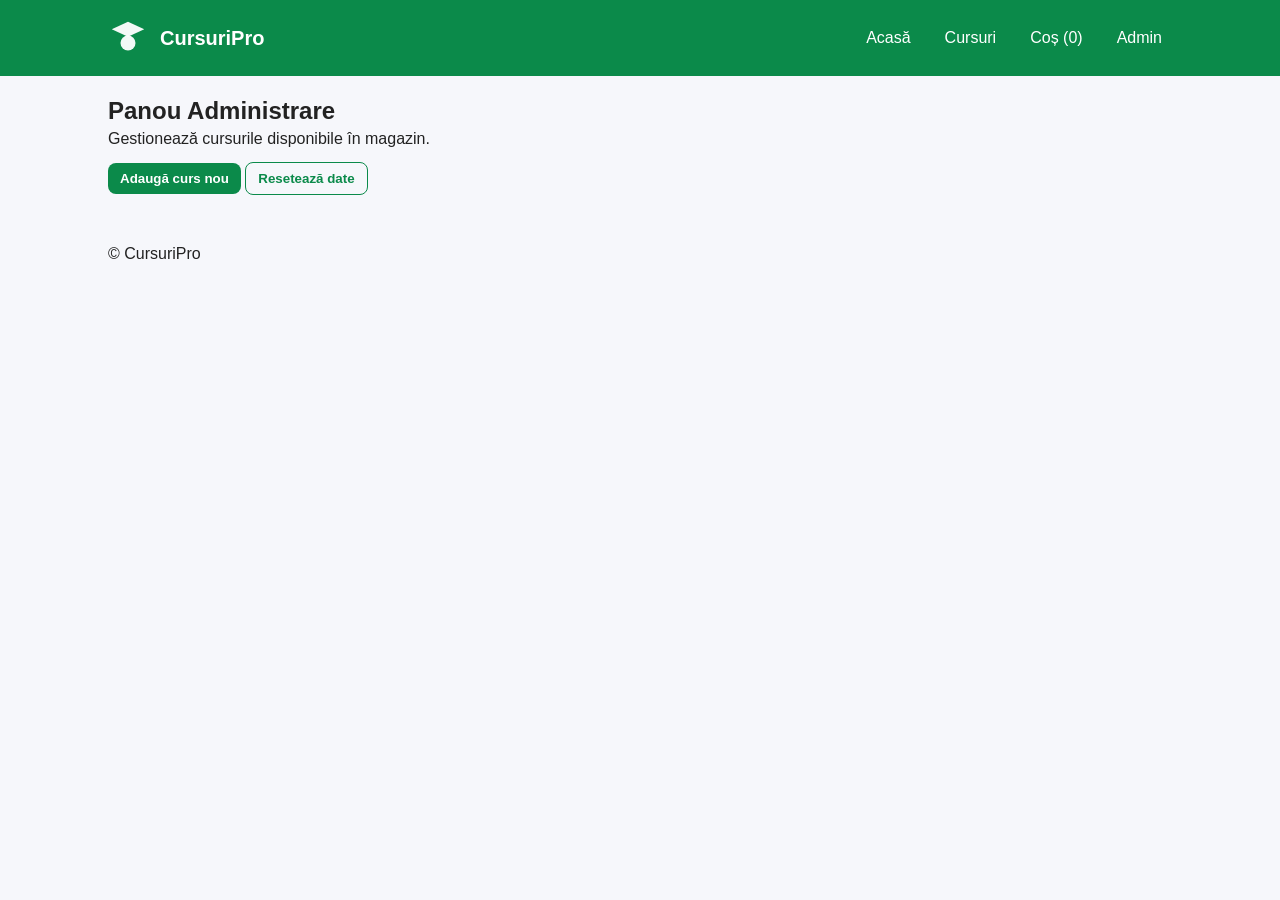
<file: admin.html>
<!doctype html>
<html lang="ro">
<head>
  <meta charset="utf-8">
  <meta name="viewport" content="width=device-width,initial-scale=1">
  <title>Panou Administrare</title>
  <link rel="stylesheet" href="css/styles.css">
</head>
<body>
  <header class="header">
    <div class="container header-inner">
      <div class="brand">
        <svg viewBox="0 0 64 64" xmlns="http://www.w3.org/2000/svg" aria-hidden>
          <path d="M32 6 L58 18 L32 30 L6 18 Z" fill="#fff" opacity="0.95"/>
          <circle cx="32" cy="40" r="12" fill="#fff" opacity="0.95"/>
        </svg>
        <h1>CursuriPro</h1>
      </div>
      <nav class="nav">
        <a href="index.html">Acasă</a>
        <a href="index.html#courses">Cursuri</a>
        <a href="cart.html">Coș (<span id="cart-count">0</span>)</a>
        <a href="admin.html">Admin</a>
      </nav>
    </div>
  </header>

  <main class="container">
    <h2>Panou Administrare</h2>
    <p>Gestionează cursurile disponibile în magazin.</p>
    <div style="margin:12px 0">
      <button id="add-new" class="btn">Adaugă curs nou</button>
      <button id="reset" class="btn ghost">Resetează date</button>
    </div>
    <div id="admin-area"></div>
  </main>

  <footer class="container footer">
    <p>© CursuriPro</p>
  </footer>

  <script src="js/api.js"></script>
  <script src="js/admin.js"></script>
</body>
</html>
</file>
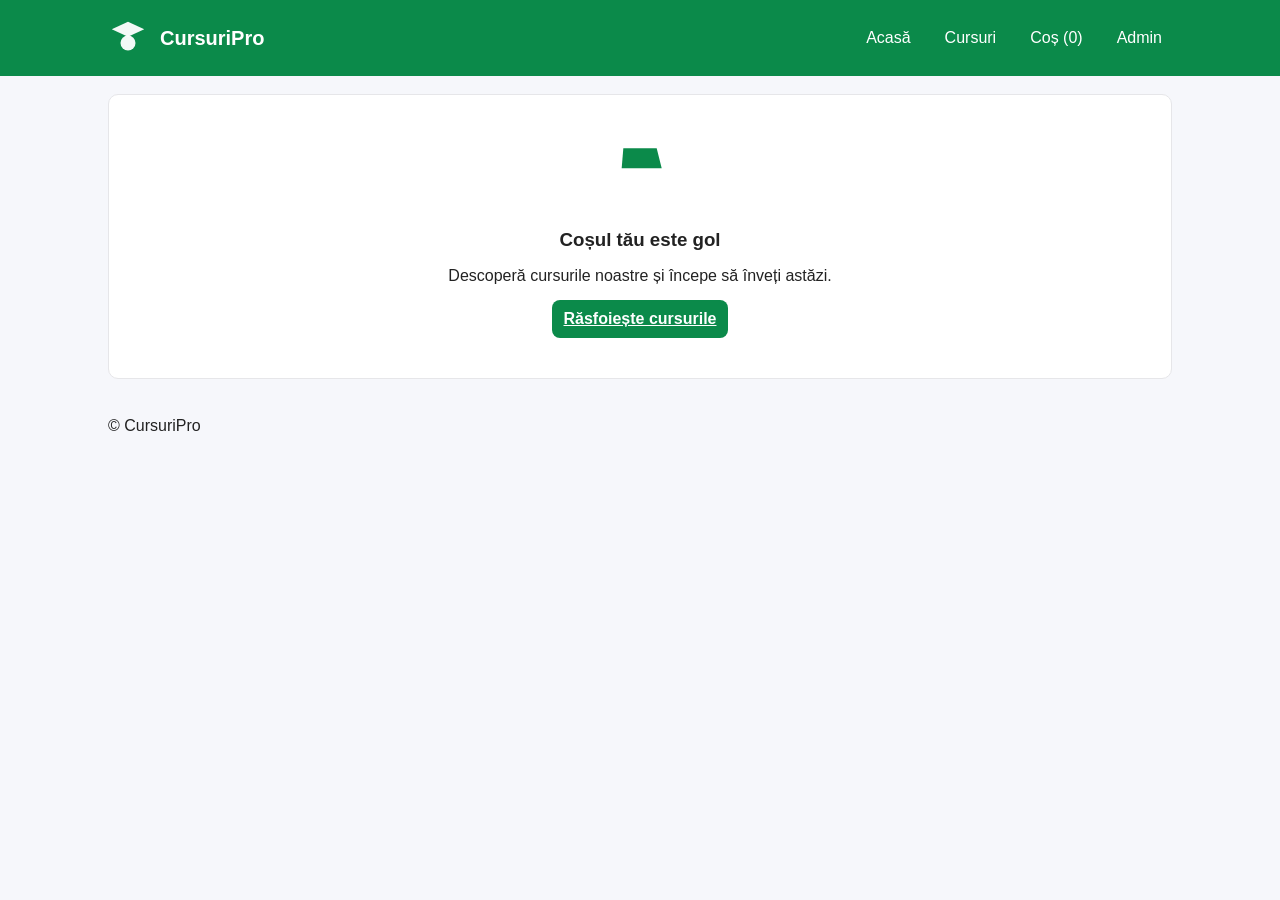
<file: cart.html>
<!doctype html>
<html lang="ro">
<head>
  <meta charset="utf-8">
  <meta name="viewport" content="width=device-width,initial-scale=1">
  <title>Coș</title>
  <link rel="stylesheet" href="css/styles.css">
</head>
<body>
  <header class="header">
    <div class="container header-inner">
      <div class="brand">
        <svg viewBox="0 0 64 64" xmlns="http://www.w3.org/2000/svg" aria-hidden>
          <path d="M32 6 L58 18 L32 30 L6 18 Z" fill="#fff" opacity="0.95"/>
          <circle cx="32" cy="40" r="12" fill="#fff" opacity="0.95"/>
        </svg>
        <h1>CursuriPro</h1>
      </div>
      <nav class="nav">
        <a href="index.html">Acasă</a>
        <a href="index.html#courses">Cursuri</a>
        <a href="cart.html">Coș (<span id="cart-count">0</span>)</a>
        <a href="admin.html">Admin</a>
      </nav>
    </div>
  </header>

  <main class="container" id="cart-content"></main>

  <footer class="container footer">
    <p>© CursuriPro</p>
  </footer>

  <script src="js/cart.js"></script>
</body>
</html>
</file>
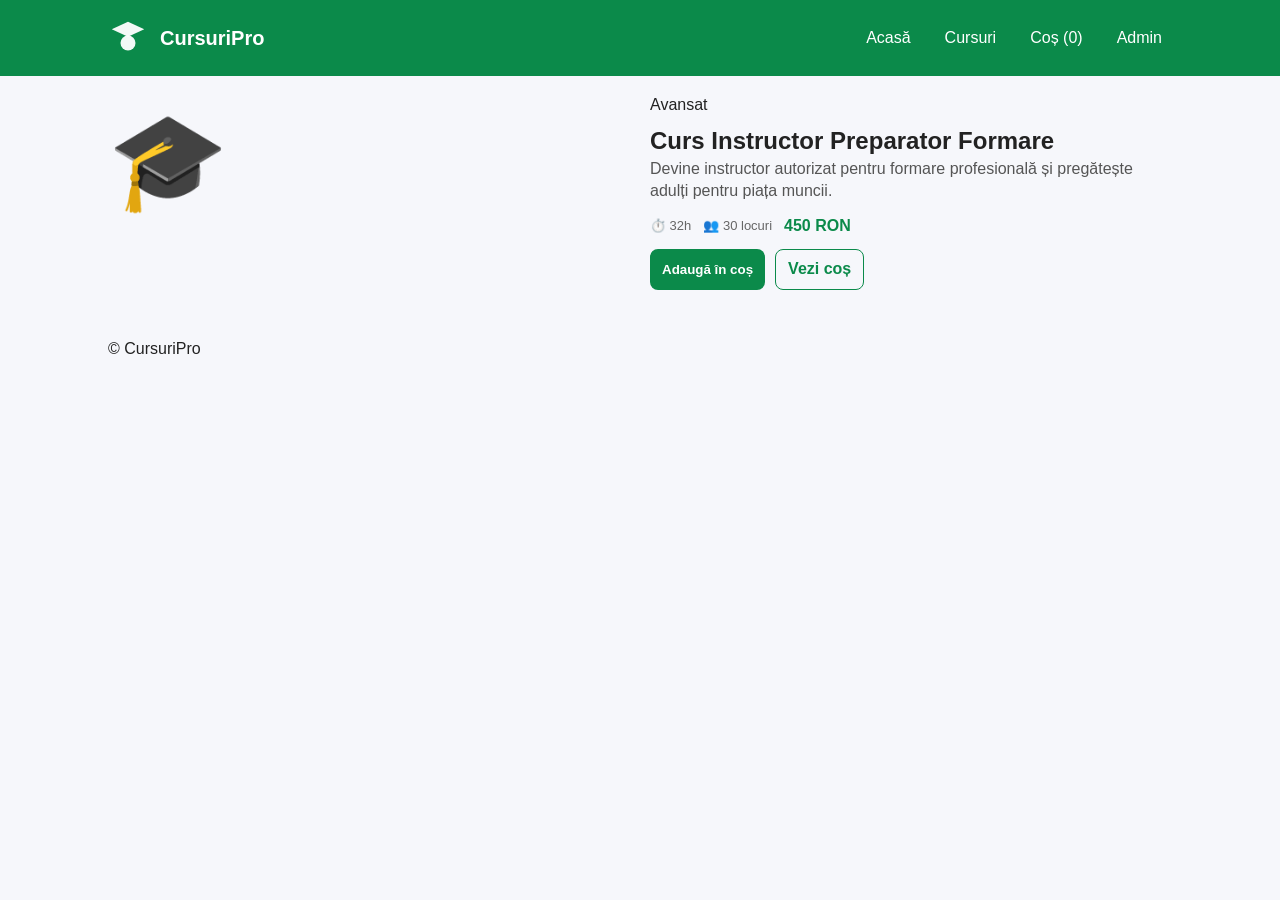
<file: details.html>
<!doctype html>
<html lang="ro">
<head>
  <meta charset="utf-8">
  <meta name="viewport" content="width=device-width,initial-scale=1">
  <title>Detalii curs</title>
  <link rel="stylesheet" href="css/styles.css">
</head>
<body>
  <header class="header">
    <div class="container header-inner">
      <div class="brand">
        <svg viewBox="0 0 64 64" xmlns="http://www.w3.org/2000/svg" aria-hidden>
          <path d="M32 6 L58 18 L32 30 L6 18 Z" fill="#fff" opacity="0.95"/>
          <circle cx="32" cy="40" r="12" fill="#fff" opacity="0.95"/>
        </svg>
        <h1>CursuriPro</h1>
      </div>
      <nav class="nav">
        <a href="index.html">Acasă</a>
        <a href="index.html#courses">Cursuri</a>
        <a href="cart.html">Coș (<span id="cart-count">0</span>)</a>
        <a href="admin.html">Admin</a>
      </nav>
    </div>
  </header>

  <main class="container" id="content"></main>

  <footer class="container footer">
    <p>© CursuriPro</p>
  </footer>

  <script src="js/api.js"></script>
  <script src="js/details.js"></script>
</body>
</html>
</file>
<file: css/styles.css>
/* styles.css - aspect tip CursuriPro / motishop */
*{box-sizing:border-box;margin:0;padding:0}
body{font-family:Inter,Arial,Helvetica,sans-serif;background:#f6f7fb;color:#222;line-height:1.4}
.container{max-width:1100px;margin:0 auto;padding:18px}

/* Header */
.header{background:#0b8a4a;color:#fff}
.header-inner{display:flex;align-items:center;justify-content:space-between;padding:18px}
.brand{display:flex;align-items:center;gap:12px}
.brand svg{width:40px;height:40px}
.brand h1{font-size:20px;margin:0}
.nav{display:flex;gap:14px;align-items:center}
.nav a{color:#fff;text-decoration:none;padding:8px 10px;border-radius:6px}
.nav a:hover{background:rgba(255,255,255,0.08)}

/* Hero */
.hero{background:#fff;padding:28px;border-radius:10px;margin-top:18px;display:flex;gap:20px;align-items:center}
.hero-left{flex:1}
.kicker{display:inline-block;background:#e6f7ea;color:#0b8a4a;padding:6px 10px;border-radius:20px;font-weight:700;margin-bottom:12px}
.hero h2{font-size:28px;margin:6px 0 10px}
.hero p{color:#555;margin-bottom:12px}
.search{display:flex;gap:8px}
.search input{flex:1;padding:10px;border:1px solid #ddd;border-radius:8px}
.search button{background:#0b8a4a;color:#fff;border:none;padding:10px 14px;border-radius:8px;cursor:pointer}

/* Courses section */
.section-title{display:flex;justify-content:space-between;align-items:center;margin-top:18px;margin-bottom:10px}
.courses-grid{display:grid;grid-template-columns:repeat(3,1fr);gap:14px}
.card{background:#fff;border-radius:10px;padding:14px;border:1px solid #e6e6e9;display:flex;flex-direction:column;gap:10px;min-height:260px}
.card .tag{align-self:flex-start;background:#0b8a4a;color:#fff;padding:6px 10px;border-radius:20px;font-weight:700;font-size:12px}
.card img{width:100%;height:120px;object-fit:cover;border-radius:8px}
.card h3{font-size:18px;margin:6px 0;color:#0b3b2a}
.card p{font-size:14px;color:#555;flex:1}
.meta{display:flex;gap:12px;color:#666;font-size:13px;align-items:center}
.price{font-weight:800;color:#0b8a4a;font-size:16px}
.card .actions{display:flex;justify-content:space-between;align-items:center;gap:8px}
.btn{background:#0b8a4a;color:#fff;padding:8px 12px;border-radius:8px;border:none;cursor:pointer;font-weight:700}
.btn.ghost{background:transparent;color:#0b8a4a;border:1px solid #0b8a4a}

/* Cart empty page */
.empty-cart{display:flex;flex-direction:column;align-items:center;gap:12px;padding:40px;background:#fff;border-radius:10px;border:1px solid #e6e6e9}
.empty-cart svg{width:80px;height:80px;fill:#0b8a4a}

/* Admin table */
.table{width:100%;border-collapse:collapse;background:#fff;border-radius:8px;overflow:hidden}
.table th,.table td{padding:10px;border-bottom:1px solid #eee;text-align:left}
.table th{background:#f7f8fa;color:#333}
.actions-cell button{margin-right:8px}

/* Responsive */
@media (max-width:980px){
  .courses-grid{grid-template-columns:repeat(2,1fr)}
}
@media (max-width:640px){
  .header-inner{flex-direction:column;align-items:flex-start;gap:12px}
  .hero{flex-direction:column;align-items:flex-start}
  .courses-grid{grid-template-columns:1fr}
}
</file>
